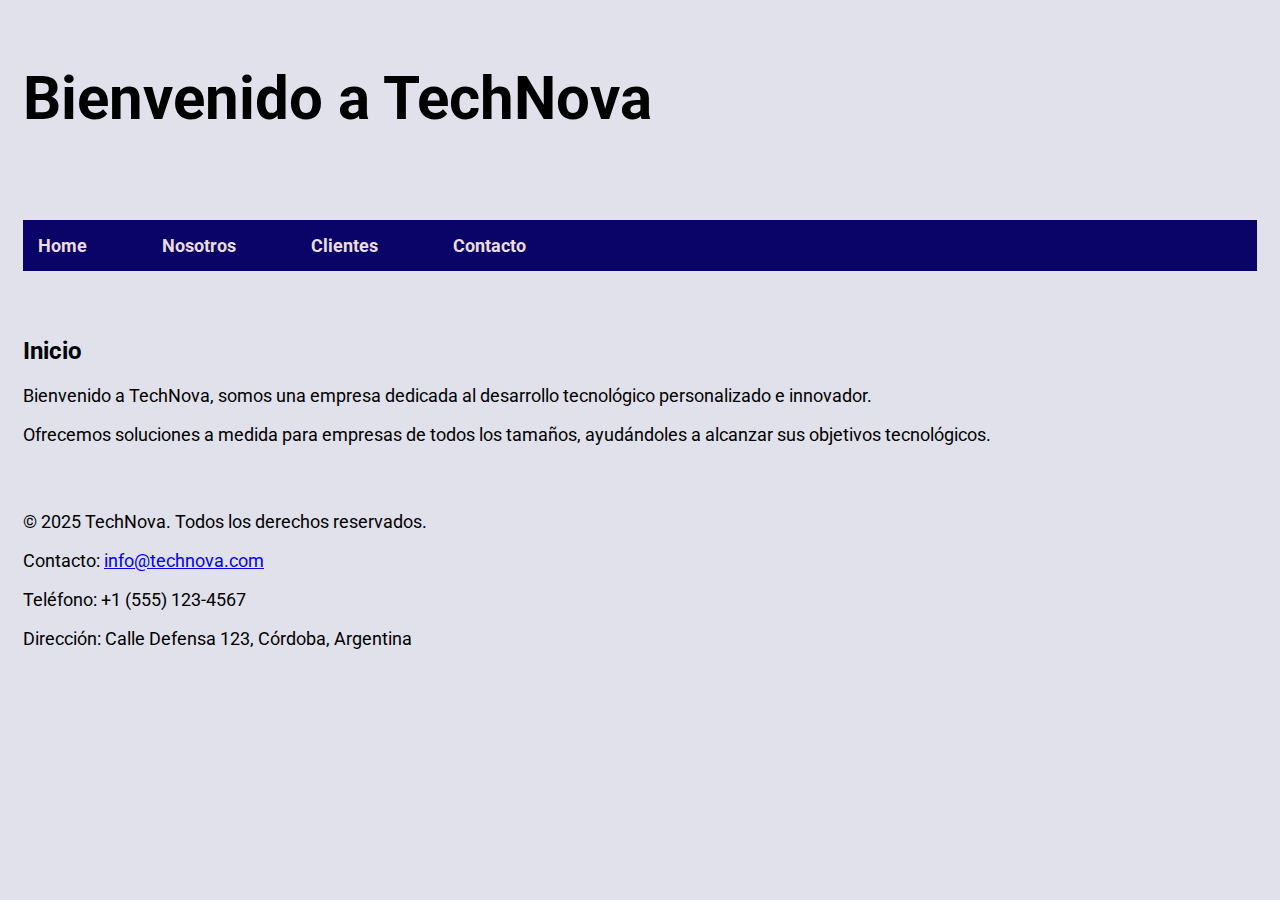
<file: index.html>
<!DOCTYPE html>
<html lang="es">
<head>
    <meta charset="UTF-8">
    <meta name="viewport" content="width=device-width, initial-scale=1.0">
    <link rel="stylesheet" href="css/estilo.css">
    <link href="https://fonts.googleapis.com/css2?family=Roboto&display=swap" rel="stylesheet">
    <title>TechNova</title>
</head>
<body>
    <header>
        <h1>Bienvenido a TechNova</h1>
    </header>
    <nav>

        <ul>

           <li><a href="index.html">Home</a></li>
           <li><a href="nosotros.html">Nosotros</a></li>
           <li><a href="clientes.html">Clientes</a></li>
           <li><a href="contacto.html">Contacto</a></li>
 
        </ul>
            
    </nav>
    <main>
        <section id="home">
            <h2>Inicio</h2>
            <p>Bienvenido a TechNova, somos una empresa dedicada al desarrollo tecnológico personalizado e innovador.</p>   
            <p>Ofrecemos soluciones a medida para empresas de todos los tamaños, ayudándoles a alcanzar sus objetivos tecnológicos.</p>

        </section>
    </main>

    
    <footer>
        <p>&copy; 2025 TechNova. Todos los derechos reservados.</p>
        <p>Contacto: <a href="mailto:info@technova.com">info@technova.com</a></p>
        <p>Teléfono: +1 (555) 123-4567</p>
        <p>Dirección: Calle Defensa 123, Córdoba, Argentina</p>
    </footer>
</body>
</html>
</file>
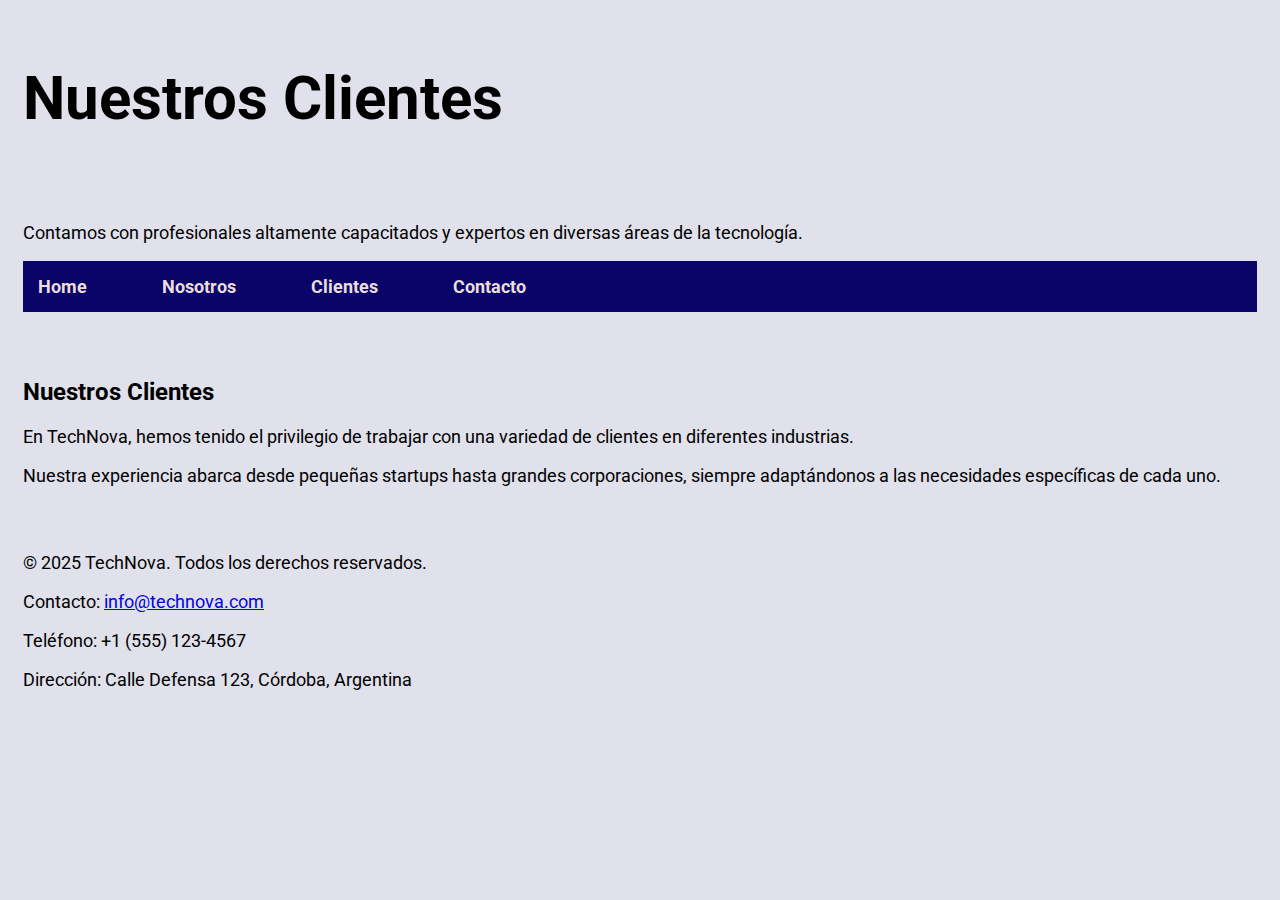
<file: clientes.html>
<!DOCTYPE html>
<html lang="es">
<head>
    <meta charset="UTF-8">
    <meta name="viewport" content="width=device-width, initial-scale=1.0">
    <link rel="stylesheet" href="css/estilo.css">
    <link href="https://fonts.googleapis.com/css2?family=Roboto&display=swap" rel="stylesheet">
    <title>Clientes - TechNova</title>
</head>
<body>
    <header>
        <h1>Nuestros Clientes</h1>
    </header>
    <nav>
        <p>Contamos con profesionales altamente capacitados y expertos en diversas áreas de la tecnología.</p>
        <ul>

           <li><a href="index.html">Home</a></li>
           <li><a href="nosotros.html">Nosotros</a></li>
           <li><a href="clientes.html">Clientes</a></li>
           <li><a href="contacto.html">Contacto</a></li>
           
        </ul>
    </nav>
    <main>
        <section>
            <h2>Nuestros Clientes</h2>
            <p>En TechNova, hemos tenido el privilegio de trabajar con una variedad de clientes en diferentes industrias.</p>
            <p>Nuestra experiencia abarca desde pequeñas startups hasta grandes corporaciones, siempre adaptándonos a las necesidades específicas de cada uno.</p>
        </section>
    </main> 
    <footer>
        <p>&copy; 2025 TechNova. Todos los derechos reservados.</p>
        <p>Contacto: <a href="mailto:info@technova.com">info@technova.com</a></p>
        <p>Teléfono: +1 (555) 123-4567</p>
        <p>Dirección: Calle Defensa 123, Córdoba, Argentina</p>
    </footer>
</body>
</html>
</file>
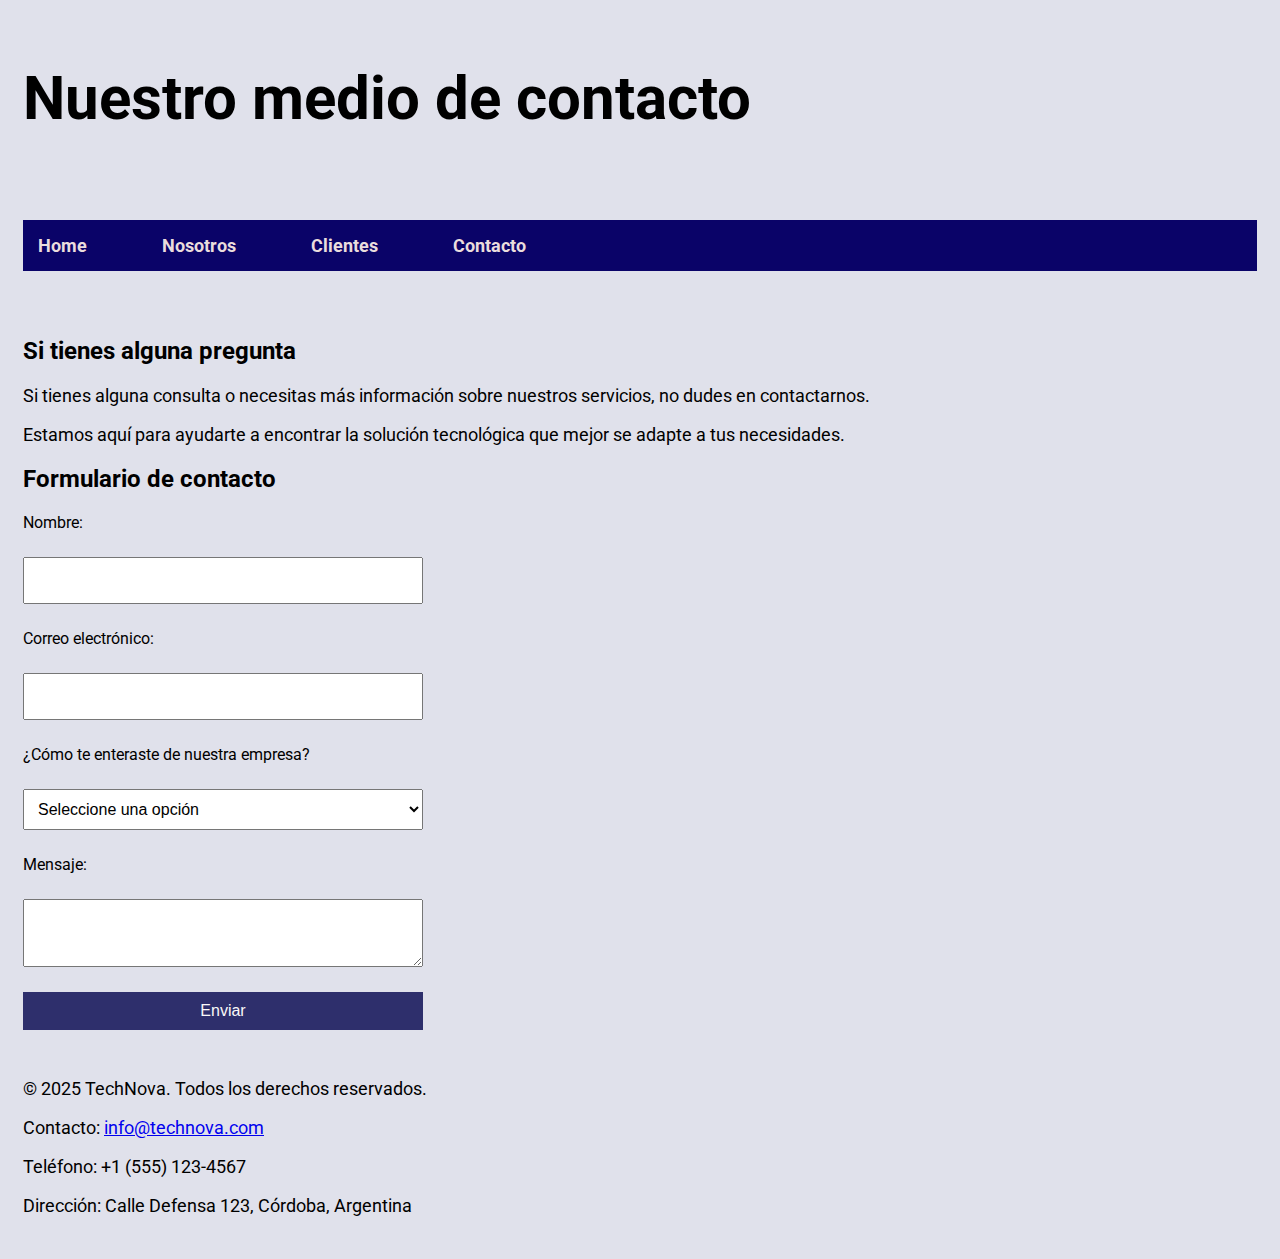
<file: contacto.html>
<!DOCTYPE html>
<html lang="es">
<head>
    <meta charset="UTF-8">
    <meta name="viewport" content="width=device-width, initial-scale=1.0">
    <link rel="stylesheet" href="css/estilo.css">
    <link href="https://fonts.googleapis.com/css2?family=Roboto&display=swap" rel="stylesheet">
    <title>Contacto - TechNova</title>
</head>
<body>
    <header>
        <h1>Nuestro medio de contacto</h1>
    </header>
    <nav>
        <ul>

           <li><a href="index.html">Home</a></li>
           <li><a href="nosotros.html">Nosotros</a></li>
           <li><a href="clientes.html">Clientes</a></li>
           <li><a href="contacto.html">Contacto</a></li>
 
        </ul>
    </nav>
    <main>
        <section>
            <h2>Si tienes alguna pregunta</h2>
            <p>Si tienes alguna consulta o necesitas más información sobre nuestros servicios, no dudes en contactarnos.</p>
            <p>Estamos aquí para ayudarte a encontrar la solución tecnológica que mejor se adapte a tus necesidades.</p>
            <section id="contacto">
             <h2>Formulario de contacto</h2>
             <form id="formulario">
               <label for="nombre">Nombre:</label>
               <input type="text" id="nombre" name="nombre" required>

               <label for="email">Correo electrónico:</label>
               <input type="email" id="email" name="email" required>

              <label for="fuente">¿Cómo te enteraste de nuestra empresa?</label>
              <select id="fuente" name="fuente" onchange="mostrarEspecifique()">
               <option value="">Seleccione una opción</option>
               <option value="redes">Redes</option>
               <option value="comentarios">Comentarios</option>
               <option value="otro">Otro</option></select>

               <div id="campo-especifique" style="display:none;">
               <label for="especifique">Especifique:</label>
               <textarea id="especifique" name="especifique"></textarea></div>
               <label for="mensaje">Mensaje:</label>
               <textarea id="mensaje" name="mensaje" required></textarea>

              <button id="enviar" type="submit">Enviar</button>
             </form>
        </section>
        <script src="javascript/javascript.js"></script>


    </main>
    <footer>
        <p>&copy; 2025 TechNova. Todos los derechos reservados.</p>
        <p>Contacto: <a href="mailto:info@technova.com">info@technova.com</a></p>
        <p>Teléfono: +1 (555) 123-4567</p>
        <p>Dirección: Calle Defensa 123, Córdoba, Argentina</p>
    </footer>
</body>
</html>
</file>
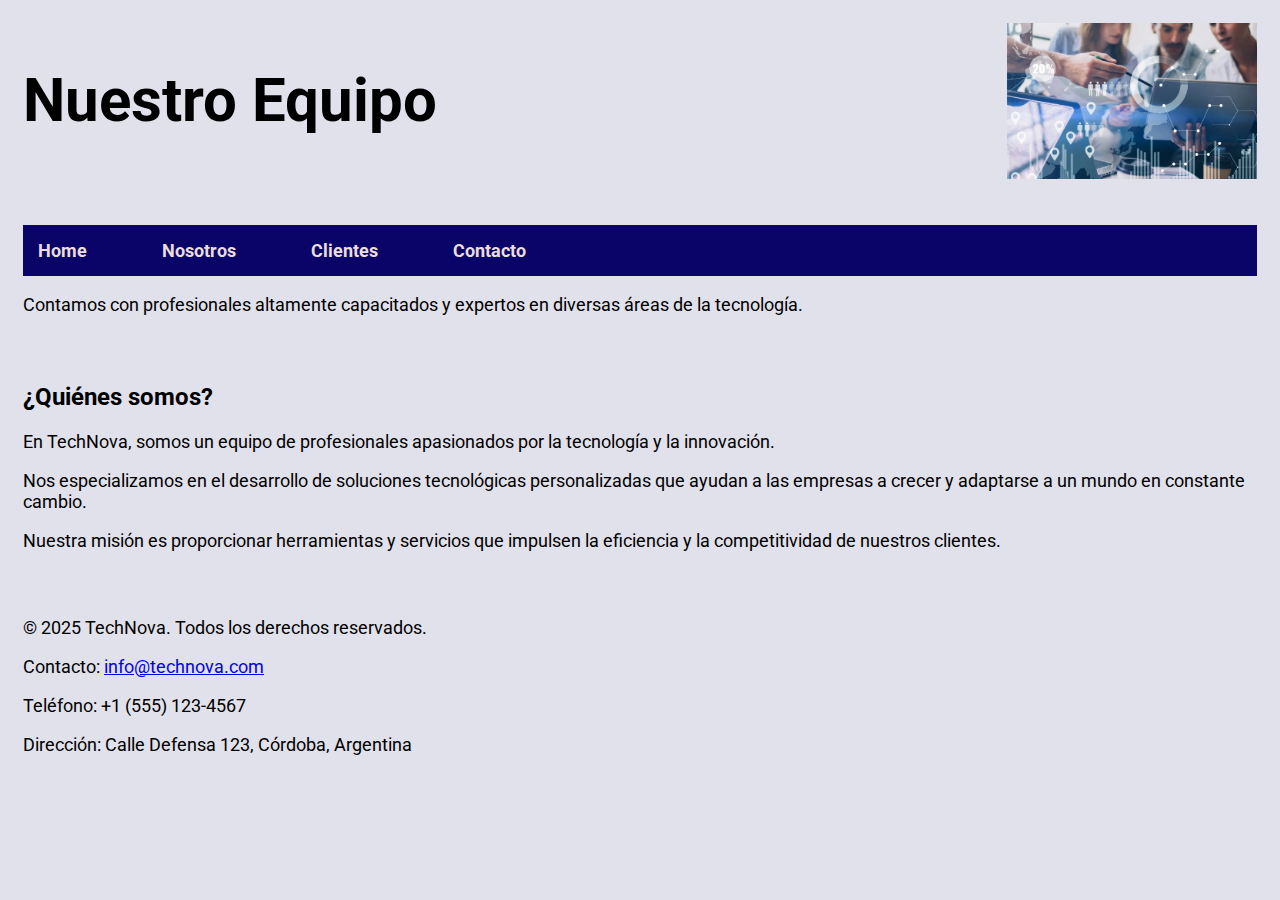
<file: nosotros.html>
<!DOCTYPE html>
<html lang="es">
<head>
    <meta charset="UTF-8">
    <meta name="viewport" content="width=device-width, initial-scale=1.0">
    <link rel="stylesheet" href="css/estilo.css">
    <link href="https://fonts.googleapis.com/css2?family=Roboto&display=swap" rel="stylesheet">
    <title>Nosotros - TechNova</title>
</head>
<body>
    <header class="encabezado">
        <h1>Nuestro Equipo</h1>
        <img src="Imag/technova3.jpeg" alt="Logo de TechNova">
    
    </header>
    <nav>
       
        <ul>

           <li><a href="index.html">Home</a></li>
           <li><a href="nosotros.html">Nosotros</a></li>
           <li><a href="clientes.html">Clientes</a></li>
           <li><a href="contacto.html">Contacto</a></li>
 
        </ul>

         <p>Contamos con profesionales altamente capacitados y expertos en diversas áreas de la tecnología.</p>
    </nav>
    <main>
        <section>
            <h2>¿Quiénes somos?</h2>
            <p>En TechNova, somos un equipo de profesionales apasionados por la tecnología y la innovación.</p>
            <p>Nos especializamos en el desarrollo de soluciones tecnológicas personalizadas que ayudan a las empresas a crecer y adaptarse a un mundo en constante cambio.</p>
            <p>Nuestra misión es proporcionar herramientas y servicios que impulsen la eficiencia y la competitividad de nuestros clientes.</p>
        </section>
    </main>
    <footer>
         <p>&copy; 2025 TechNova. Todos los derechos reservados.</p>
        <p>Contacto: <a href="mailto:info@technova.com">info@technova.com</a></p>
        <p>Teléfono: +1 (555) 123-4567</p>
        <p>Dirección: Calle Defensa 123, Córdoba, Argentina</p>
    </footer>

</body>
</html>
</file>
<file: css/estilo.css>
/* Fuente desde Google Fonts */
 @import url('https://fonts.googleapis.com/css2?family=Roboto&display=swap');

body {
  font-family: 'Roboto', sans-serif;
  background-color: hsl(234, 20%, 90%);
}

h1 {
  font-size: 60px;
}

p {
  font-size: 18px;
}

form input,
form textarea {
  font-size: 20px;
}

h1 {
  font-weight: bold; /* o 700 */
}

strong {
  font-weight: bold;
}

p.importante {
  font-weight: 700;
}

header, nav, main, footer {
  padding: 15px;
}


nav ul {
  list-style: none;
  display: flex;
  gap: 75px;
  background-color: hsl(244, 94%, 21%);
  padding: 15px;
}

nav a {
  color: lab(97.5% 1.35 -0.62);
  text-decoration: none;
}

nav a {
  color: rgb(234, 221, 221);
  text-decoration: none;
  font-size: 18px;     /* Tamaño de letra más grande */
  font-weight: bold;   /* Texto en negrita */
}

nav a:hover {
  text-decoration: underline;
}

form {
  display: flex;
  flex-direction: column;
  max-width: 400px;
  gap: 25px;
  margin-top: 20px;
}

input, textarea, select, button {
  padding: 10px;
  font-size: 1em;
}

button {
  background-color: lch(17.59% 43.21 293.65 / 0.945);
  color: #faf8f8;
  border: none;
  cursor: pointer;
}

button:hover {
    background-color: hsl(244, 94%, 21%);
}

@media (max-width: 600px) {
    nav ul {
    flex-direction: column;
    align-items: center;
  }
}  
/* Estilo para el encabezado con imagen alineada a la derecha */
.encabezado {
  display: flex;
  justify-content: space-between;
  align-items: center;
}

.encabezado img {
  width: 250px; /* Ajustalo si querés más grande o más chico */
  height: auto;
}
</file>
